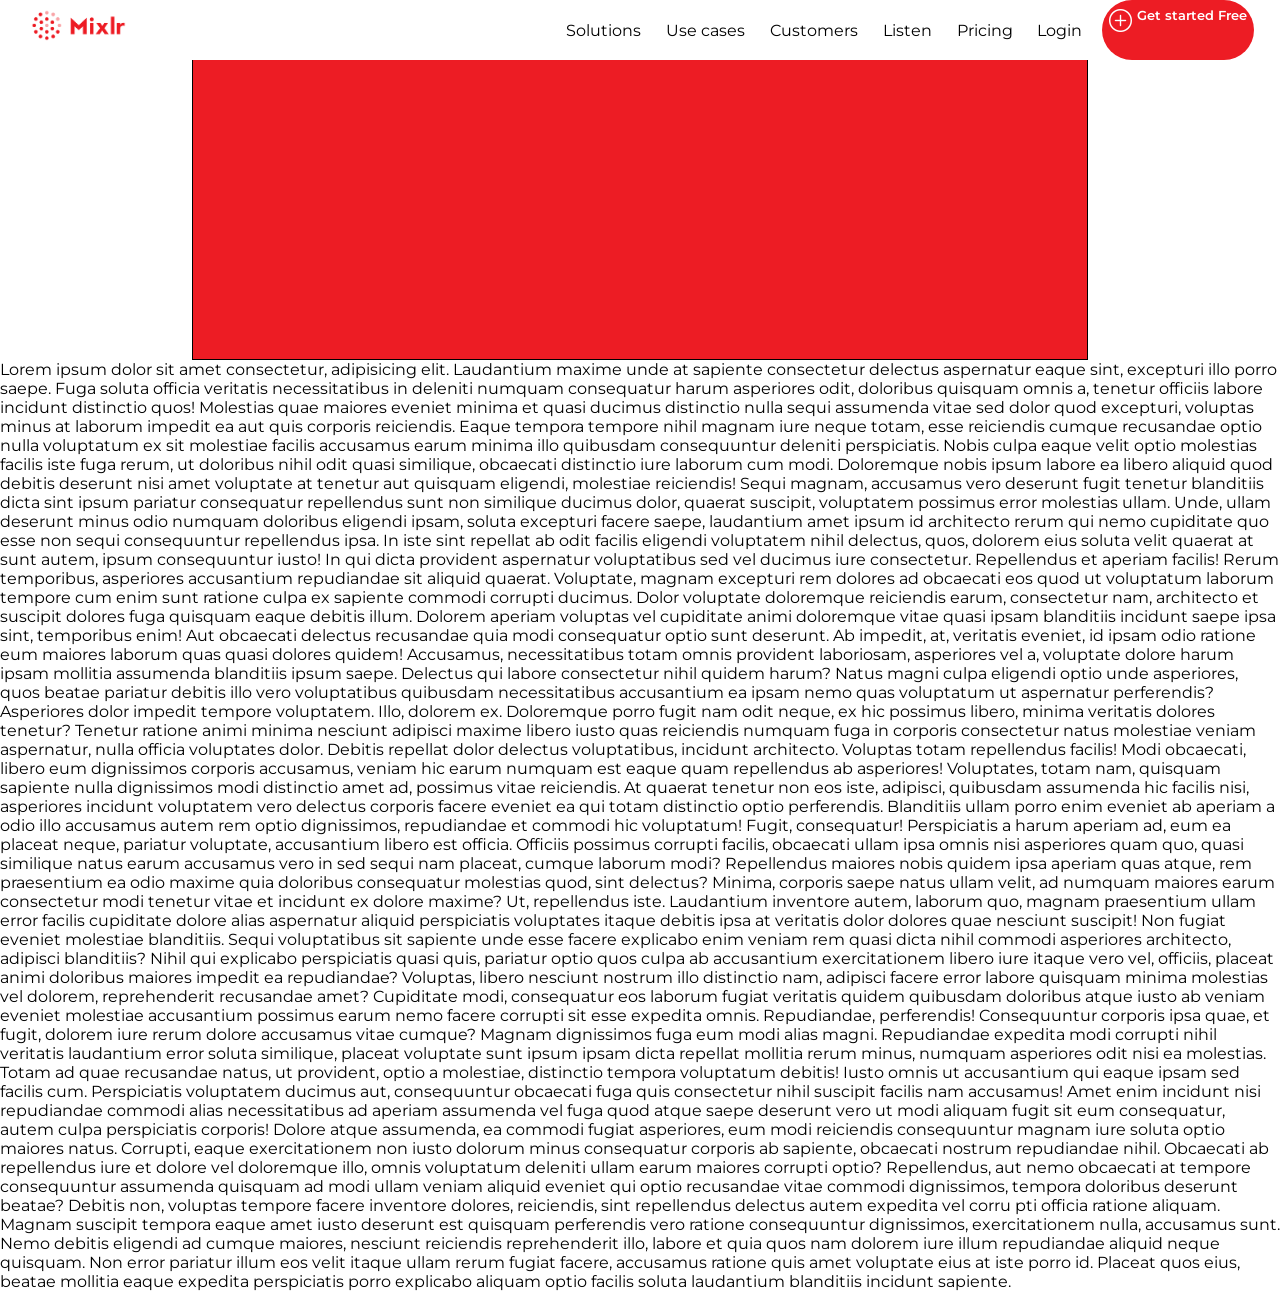
<file: index.html>
<!DOCTYPE html>
<html lang="en">
<head>
    <meta charset="UTF-8">
    <meta name="viewport" content="width=device-width, initial-scale=1.0">
    <title>Document</title>
    <link rel="stylesheet" href="./style.css">
    <link rel="stylesheet" href="https://cdn.jsdelivr.net/npm/bootstrap-icons@1.13.1/font/bootstrap-icons.min.css">
</head>
<body>
    <header>
        <nav>
            <img src="./media/mixlr logo.png" alt="" height="50">
            <ul class="nav-ul">
                <li class="nav-link"><a href="">Solutions</a></li>
                <li class="nav-link"><a href="">Use cases</a></li>
                <li class="nav-link"><a href="">Customers</a></li>
                <li class="nav-link"><a href="">Listen</a></li>
                <li class="nav-link"><a href="">Pricing</a></li>
                <li class="nav-link"><a href="">Login</a></li>
            </ul>
            <div class="getstarted-btn">

                <button><i class="bi bi-plus-circle"></i>Get started Free</button>
            </div>
        </nav>
    </header>
    <section class="hero">

    </section>
    <p>
        Lorem ipsum dolor sit amet consectetur, adipisicing elit. Laudantium maxime unde at sapiente consectetur delectus aspernatur eaque sint, excepturi illo porro saepe. Fuga soluta officia veritatis necessitatibus in deleniti numquam consequatur harum asperiores odit, doloribus quisquam omnis a, tenetur officiis labore incidunt distinctio quos! Molestias quae maiores eveniet minima et quasi ducimus distinctio nulla sequi assumenda vitae sed dolor quod excepturi, voluptas minus at laborum impedit ea aut quis corporis reiciendis. Eaque tempora tempore nihil magnam iure neque totam, esse reiciendis cumque recusandae optio nulla voluptatum ex sit molestiae facilis accusamus earum minima illo quibusdam consequuntur deleniti perspiciatis. Nobis culpa eaque velit optio molestias facilis iste fuga rerum, ut doloribus nihil odit quasi similique, obcaecati distinctio iure laborum cum modi. Doloremque nobis ipsum labore ea libero aliquid quod debitis deserunt nisi amet voluptate at tenetur aut quisquam eligendi, molestiae reiciendis! Sequi magnam, accusamus vero deserunt fugit tenetur blanditiis dicta sint ipsum pariatur consequatur repellendus sunt non similique ducimus dolor, quaerat suscipit, voluptatem possimus error molestias ullam. Unde, ullam deserunt minus odio numquam doloribus eligendi ipsam, soluta excepturi facere saepe, laudantium amet ipsum id architecto rerum qui nemo cupiditate quo esse non sequi consequuntur repellendus ipsa. In iste sint repellat ab odit facilis eligendi voluptatem nihil delectus, quos, dolorem eius soluta velit quaerat at sunt autem, ipsum consequuntur iusto! In qui dicta provident aspernatur voluptatibus sed vel ducimus iure consectetur. Repellendus et aperiam facilis! Rerum temporibus, asperiores accusantium repudiandae sit aliquid quaerat. Voluptate, magnam excepturi rem dolores ad obcaecati eos quod ut voluptatum laborum tempore cum enim sunt ratione culpa ex sapiente commodi corrupti ducimus. Dolor voluptate doloremque reiciendis earum, consectetur nam, architecto et suscipit dolores fuga quisquam eaque debitis illum. Dolorem aperiam voluptas vel cupiditate animi doloremque vitae quasi ipsam blanditiis incidunt saepe ipsa sint, temporibus enim! Aut obcaecati delectus recusandae quia modi consequatur optio sunt deserunt. Ab impedit, at, veritatis eveniet, id ipsam odio ratione eum maiores laborum quas quasi dolores quidem! Accusamus, necessitatibus totam omnis provident laboriosam, asperiores vel a, voluptate dolore harum ipsam mollitia assumenda blanditiis ipsum saepe. Delectus qui labore consectetur nihil quidem harum? Natus magni culpa eligendi optio unde asperiores, quos beatae pariatur debitis illo vero voluptatibus quibusdam necessitatibus accusantium ea ipsam nemo quas voluptatum ut aspernatur perferendis? Asperiores dolor impedit tempore voluptatem. Illo, dolorem ex. Doloremque porro fugit nam odit neque, ex hic possimus libero, minima veritatis dolores tenetur? Tenetur ratione animi minima nesciunt adipisci maxime libero iusto quas reiciendis numquam fuga in corporis consectetur natus molestiae veniam aspernatur, nulla officia voluptates dolor. Debitis repellat dolor delectus voluptatibus, incidunt architecto. Voluptas totam repellendus facilis! Modi obcaecati, libero eum dignissimos corporis accusamus, veniam hic earum numquam est eaque quam repellendus ab asperiores! Voluptates, totam nam, quisquam sapiente nulla dignissimos modi distinctio amet ad, possimus vitae reiciendis. At quaerat tenetur non eos iste, adipisci, quibusdam assumenda hic facilis nisi, asperiores incidunt voluptatem vero delectus corporis facere eveniet ea qui totam distinctio optio perferendis. Blanditiis ullam porro enim eveniet ab aperiam a odio illo accusamus autem rem optio dignissimos, repudiandae et commodi hic voluptatum! Fugit, consequatur! Perspiciatis a harum aperiam ad, eum ea placeat neque, pariatur voluptate, accusantium libero est officia. Officiis possimus corrupti facilis, obcaecati ullam ipsa omnis nisi asperiores quam quo, quasi similique natus earum accusamus vero in sed sequi nam placeat, cumque laborum modi? Repellendus maiores nobis quidem ipsa aperiam quas atque, rem praesentium ea odio maxime quia doloribus consequatur molestias quod, sint delectus? Minima, corporis saepe natus ullam velit, ad numquam maiores earum consectetur modi tenetur vitae et incidunt ex dolore maxime? Ut, repellendus iste. Laudantium inventore autem, laborum quo, magnam praesentium ullam error facilis cupiditate dolore alias aspernatur aliquid perspiciatis voluptates itaque debitis ipsa at veritatis dolor dolores quae nesciunt suscipit! Non fugiat eveniet molestiae blanditiis. Sequi voluptatibus sit sapiente unde esse facere explicabo enim veniam rem quasi dicta nihil commodi asperiores architecto, adipisci blanditiis? Nihil qui explicabo perspiciatis quasi quis, pariatur optio quos culpa ab accusantium exercitationem libero iure itaque vero vel, officiis, placeat animi doloribus maiores impedit ea repudiandae? Voluptas, libero nesciunt nostrum illo distinctio nam, adipisci facere error labore quisquam minima molestias vel dolorem, reprehenderit recusandae amet? Cupiditate modi, consequatur eos laborum fugiat veritatis quidem quibusdam doloribus atque iusto ab veniam eveniet molestiae accusantium possimus earum nemo facere corrupti sit esse expedita omnis. Repudiandae, perferendis! Consequuntur corporis ipsa quae, et fugit, dolorem iure rerum dolore accusamus vitae cumque? Magnam dignissimos fuga eum modi alias magni. Repudiandae expedita modi corrupti nihil veritatis laudantium error soluta similique, placeat voluptate sunt ipsum ipsam dicta repellat mollitia rerum minus, numquam asperiores odit nisi ea molestias. Totam ad quae recusandae natus, ut provident, optio a molestiae, distinctio tempora voluptatum debitis! Iusto omnis ut accusantium qui eaque ipsam sed facilis cum. Perspiciatis voluptatem ducimus aut, consequuntur obcaecati fuga quis consectetur nihil suscipit facilis nam accusamus! Amet enim incidunt nisi repudiandae commodi alias necessitatibus ad aperiam assumenda vel fuga quod atque saepe deserunt vero ut modi aliquam fugit sit eum consequatur, autem culpa perspiciatis corporis! Dolore atque assumenda, ea commodi fugiat asperiores, eum modi reiciendis consequuntur magnam iure soluta optio maiores natus. Corrupti, eaque exercitationem non iusto dolorum minus consequatur corporis ab sapiente, obcaecati nostrum repudiandae nihil. Obcaecati ab repellendus iure et dolore vel doloremque illo, omnis voluptatum deleniti ullam earum maiores corrupti optio? Repellendus, aut nemo obcaecati at tempore consequuntur assumenda quisquam ad modi ullam veniam aliquid eveniet qui optio recusandae vitae commodi dignissimos, tempora doloribus deserunt beatae? Debitis non, voluptas tempore facere inventore dolores, reiciendis, sint repellendus delectus autem expedita vel corru
        pti officia ratione aliquam. Magnam suscipit tempora eaque amet iusto deserunt est quisquam perferendis vero ratione consequuntur dignissimos, exercitationem nulla, accusamus sunt. Nemo debitis eligendi ad cumque maiores, nesciunt reiciendis reprehenderit illo, labore et quia quos nam dolorem iure illum repudiandae aliquid neque quisquam. Non error pariatur illum eos velit itaque ullam rerum fugiat facere, accusamus ratione quis amet voluptate eius at iste porro id. Placeat quos eius, beatae mollitia eaque expedita perspiciatis porro explicabo aliquam optio facilis soluta laudantium blanditiis incidunt sapiente.
    </p>
</body>
</html>
</file>
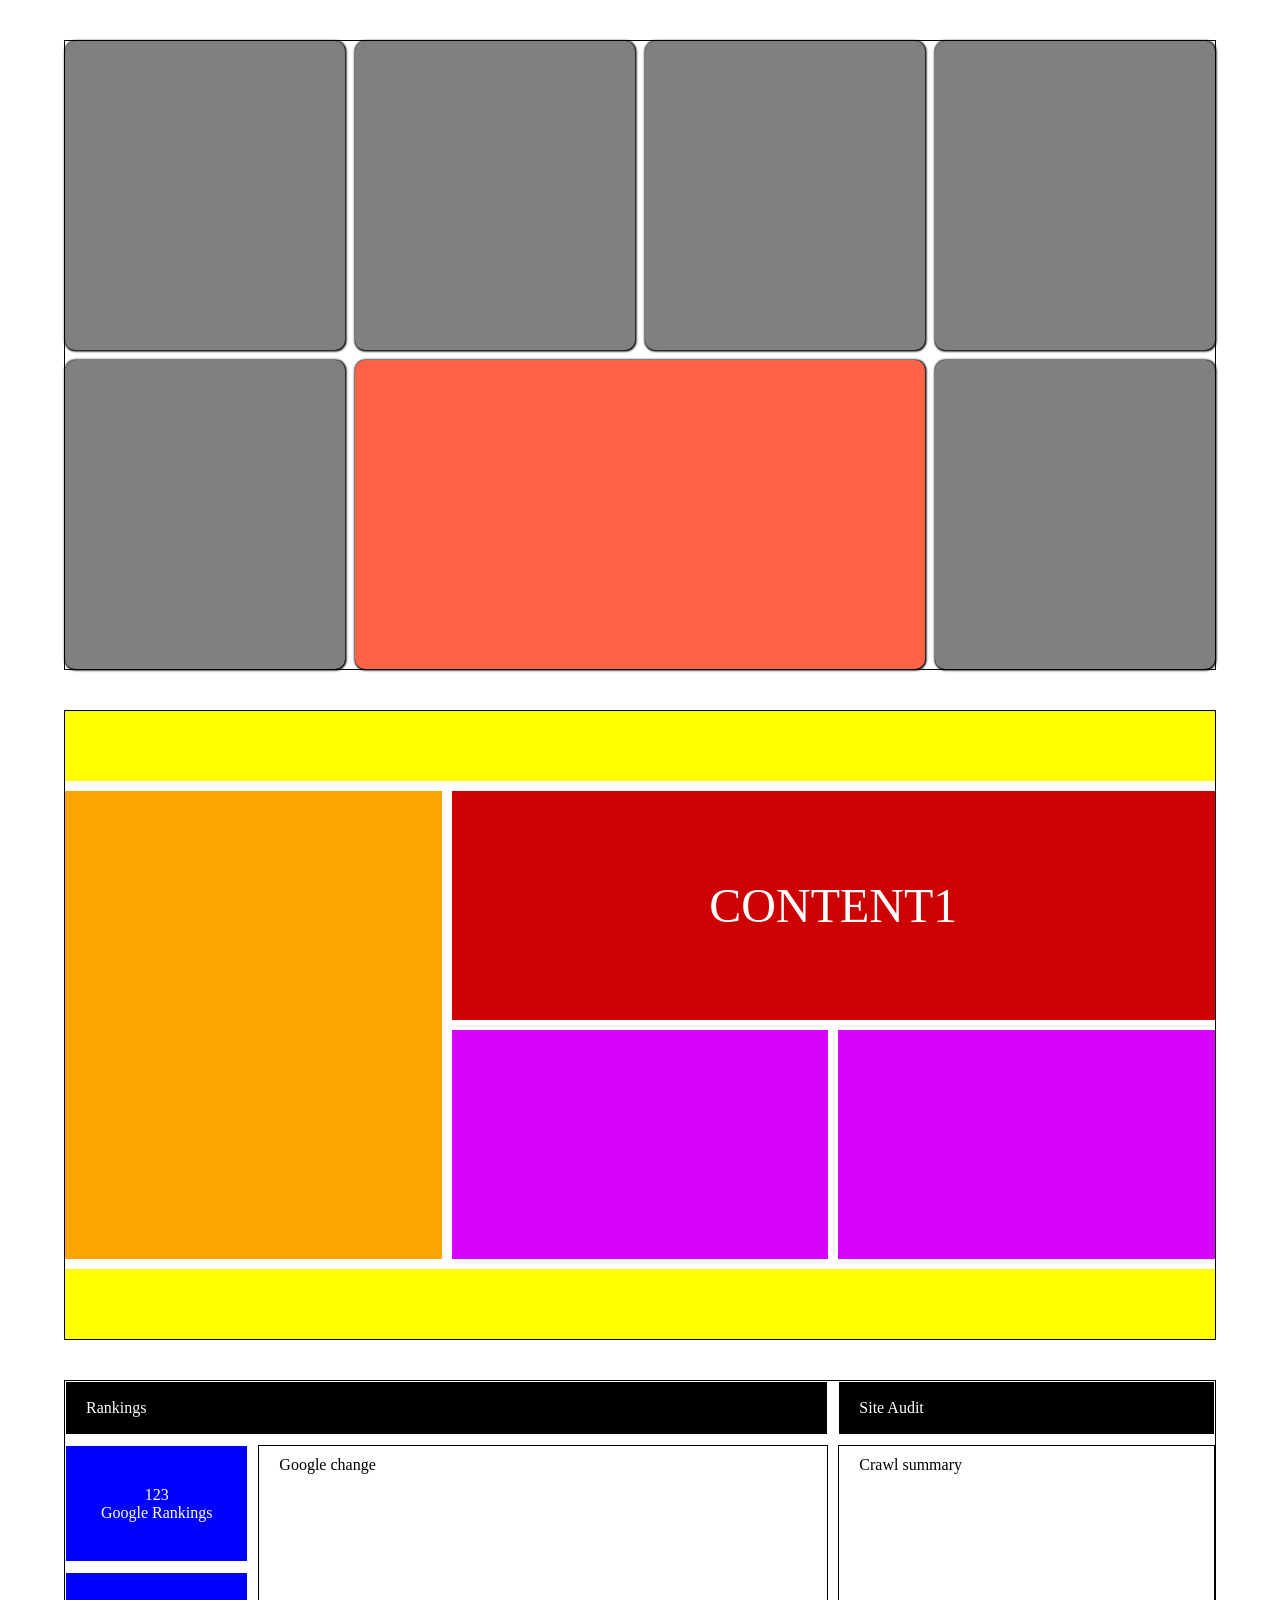
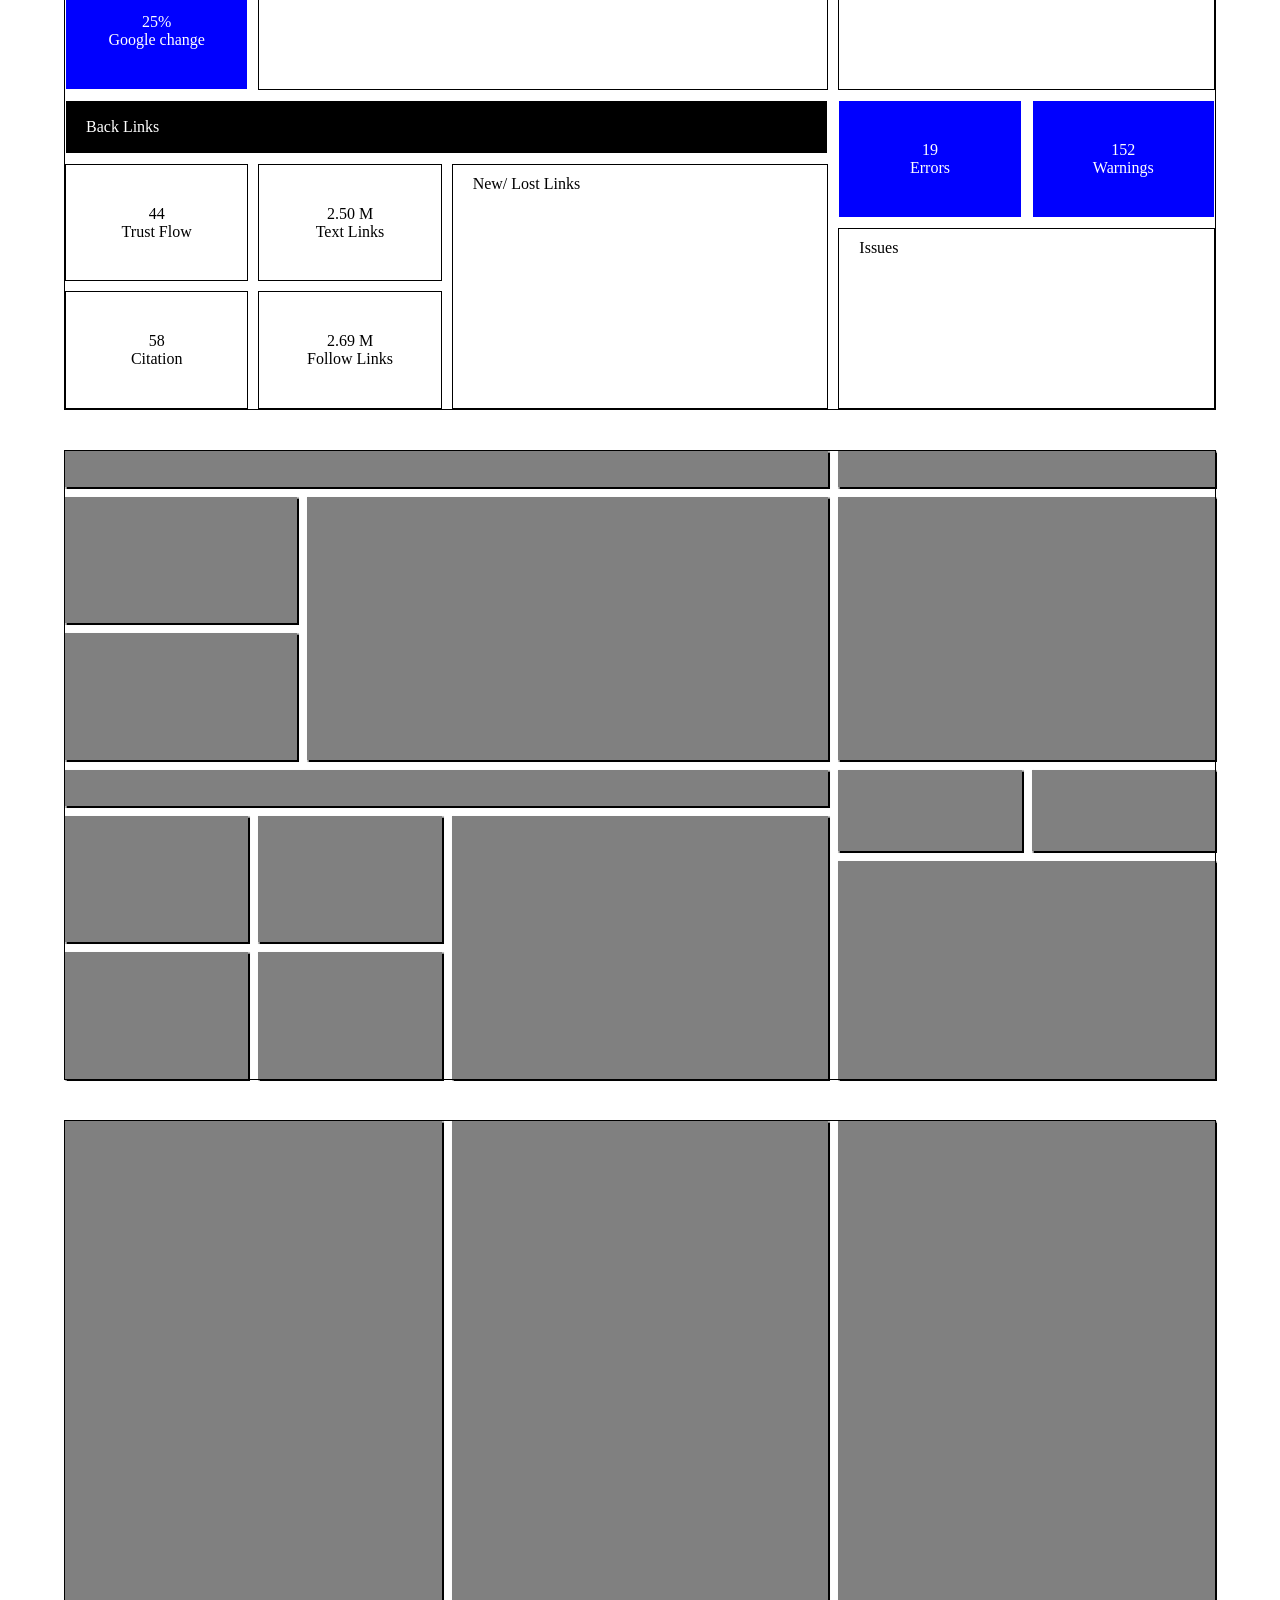
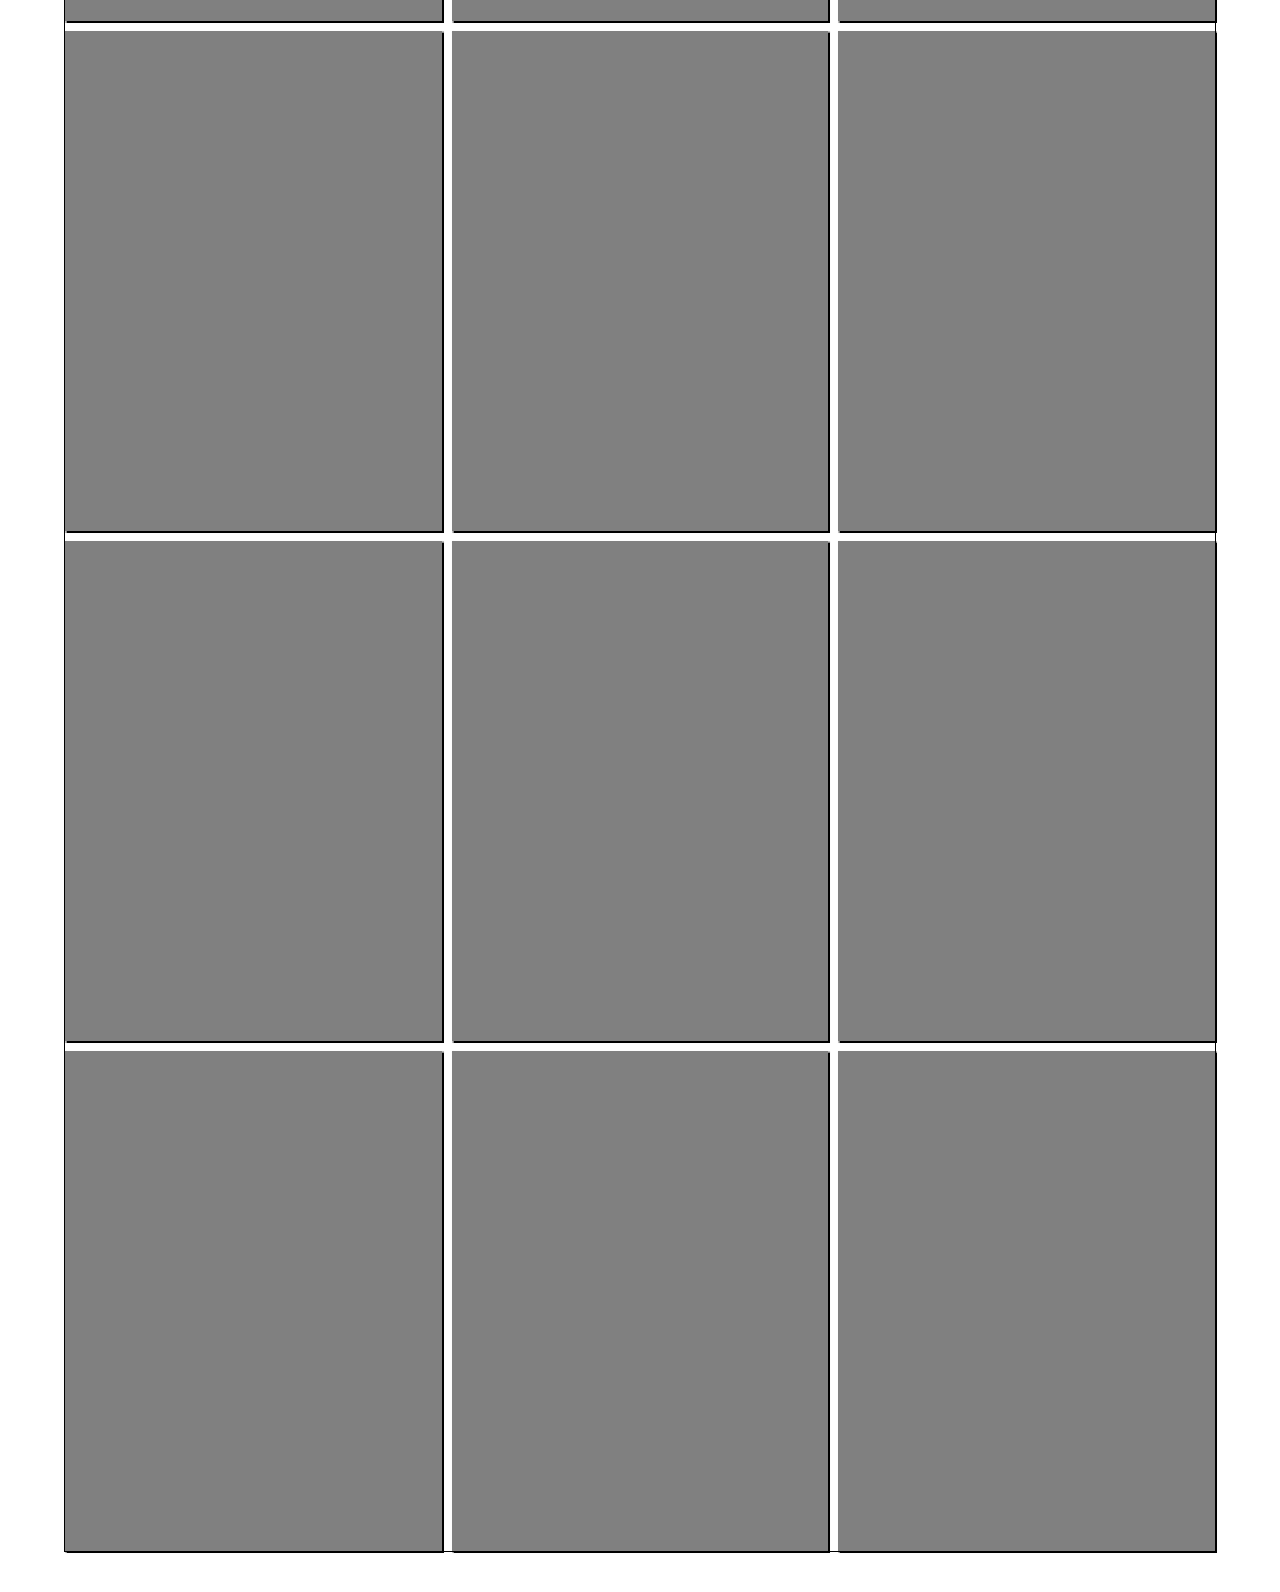
<file: resp.html>
<!DOCTYPE html>
<html lang="en">
<head>
    <meta charset="UTF-8">
    <meta name="viewport" content="width=device-width, initial-scale=1.0">
    <title>Document</title>
    <link rel="stylesheet" href="./resp.css">
</head>
<body>
    <div class="container">
        <div class="card card1"></div>
        <div class="card card2"></div>
        <div class="card card3"></div>
        <div class="card card4"></div>
        <div class="card card5"></div>
        <div class="card card6"></div>
        <div class="card card7"></div>

    </div>
    <div class="container container2">
        <div class="header"></div>
        <div class="sidebar"></div>
        <div class="content1">CONTENT1</div>
        <div class="content2"></div>
        <div class="content3"></div>
        <div class="footer"></div>
    </div>
    <div class="container container3">
        <div class="Rankings">Rankings</div>
        <div class="Siteaudit">Site Audit</div>
        <div class="Googlerankings"> 123 <br> Google Rankings</div>
        <div class="Googlechange">25% <br> Google change</div>
        <div class="Googlechange2">Google change</div>
        <div class="Crawlsummary">Crawl summary</div>
        <div class="Backlinks">Back Links</div>
        <div class="Errors">19 <br> Errors</div>
        <div class="Warnings">152 <br> Warnings</div>
        <div class="Trustflow">44 <br> Trust Flow</div>
        <div class="Textlink">2.50 M <br> Text Links</div>
        <div class="Newlinks">New/ Lost Links</div>
        <div class="Citations">58 <br> Citation</div>
        <div class="Followlinks">2.69 M <br> Follow Links</div>
        <div class="Issues">Issues</div>
    </div>
    <div class="container container4">
        <div class="ranking"></div>
        <div class="site-audit"></div>
        <div class="google-ranking"></div>
        <div class="google-change"></div>
        <div class="google-chart"></div>
        <div class="crawl"></div>
        <div class="backlinks"></div>
        <div class="errors"></div>
        <div class="warnings"></div>
        <div class="trust-flow"></div>
        <div class="text-link"></div>
        <div class="citation"></div>
        <div class="follow-link"></div>
        <div class="lost-link"></div>
        <div class="issues"></div>
        </div>
        <div class="container container5">
            <div class="box"></div>
            <div class="box"></div>
            <div class="box"></div>
            <div class="box"></div>
            <div class="box"></div>
            <div class="box"></div>
            <div class="box"></div>
            <div class="box"></div>
            <div class="box"></div>
            <div class="box"></div>
            <div class="box"></div>
            <div class="box"></div>
        </div>
    
</body>
</html>
</file>
<file: style.css>
@import url('https://fonts.googleapis.com/css2?family=Montserrat:ital,wght@0,100..900;1,100..900&display=swap');
*{

    margin: 0;
    padding: 0;
    box-sizing: border-box;
    font-family: "Montserrat", sans-serif ;
}
header{
    /* border: 1px solid; */
    position: fixed;
    width: 100%;
    background-color: white;
    top: 0;
    
}

nav{
    /* border: 1px solid; */
    width: 96%;
    margin: auto;
    display: flex;
    height: 60px;
}

.nav-ul{
    /* border: 1px solid; */
    display: flex;
    width: 42%;
    justify-content: space-between;
    align-items: center;
    margin-left: auto;
    
}

.nav-link{
    list-style-type: none;
}
.nav-link>a{
    text-decoration: none;
    color: black;
}

.nav-link>a:hover{
    color: #ED1C24;
}

.getstarted-btn{
    margin-left: 20px;
    display: flex;

}
.getstarted-btn>button{
    padding: 7px;
    font-weight: 600;
    color: white;
    background-color: #ED1C24;
    border: 0;
    border-radius: 30px;
    display: flex;
    gap: 5px;
}
.bi-plus-circle{
    font-size: 23px;
    align-items: center;
}
.getstarted-btn:hover{
    opacity: 0.8;
}
.hero{
    min-height: 40dvh;
    border: 1px solid;
    width: 70%;
    margin: auto;
    background-color: #ED1C24;
}
</file>
<file: resp.css>
*{
    margin:0;
    padding: 0;
    box-sizing: border-box;
}

.container{
    width: 90%;
    margin: 40px auto;
    min-height: 70dvh;
    border: 1px solid;
    display: grid;
    grid-template-columns: repeat(4, 1fr);
    grid-template-rows: 1fr 1fr ;
    gap: 10px
    ;

}
.card{
    background-color: grey;
    border-radius: 10px;
    box-shadow: .5px .5px 2px 1px;
}
.card1{
    /* grid-column-start: 1; */
    /* grid-column-end: 3; */
    grid-column: 2/4;
    grid-row: 2/3;
    /* grid-column: span 2; */
    background-color: tomato;

}
.container2{
    grid-template-columns: repeat(3, 1fr);
    grid-template-rows: repeat(8, 1fr);
}
.container2>div{
    font-size: 3rem;
    color: white;
    /* text-align: center; */
    /* align-content: center; */
    /* display: flex; */
    /* justify-content: center; */
    /* align-items: center; */
    display: grid;
    place-content: center;
}
.header{
    background-color: yellow;
    grid-column: 1/4;
}
.sidebar{
    background-color: orange;
    grid-row: 2/8;
}
.content1{
    background-color: #ce0102;
    grid-column: 2/4;
    grid-row: 2/5;
}
.content2{
    background-color: #d704fb;
    grid-column: 2/3;
    grid-row: 5/8;
}
.content3{
    background-color: #d704fb;
    grid-column: 3/4;
    grid-row: 5/8;
}
.footer{
    background-color: yellow;
    grid-column: 1/4;
}
.container3{
    grid-template-columns: repeat(6, 1fr);
    grid-template-rows: repeat(10, 1fr);
}
.container3>div{
    border: 1px solid;
    /* display: grid; */
    /* place-content: center; */
}
.Rankings{
    background-color: black;
    grid-column: 1/5;
    color: white;
    align-content: center;
    padding-left: 20px;
}
.Siteaudit{
    background-color: black;
    grid-column: 5/7;
    color: white;
    align-content: center;
      padding-left: 20px;
}
.Googlerankings{
    background-color: blue;
    grid-row: 2/4;
    color: white;
    text-align: center;
    align-content: center;
}
.Googlechange{
    background-color: blue;
    grid-row: 4/6;
    color: white;
     text-align: center;
    align-content: center;
}
.Googlechange2{
    background-color: white;
    grid-row: 2/6;
    grid-column: 2/5;
    /* align-content: center; */
      padding-left: 20px;
      padding-top: 10px;
}
.Crawlsummary{
    background-color: white;
    grid-column: 5/7;
    grid-row: 2/6;
    /* align-content: center; */
    padding-left: 20px;
    padding-top: 10px;
}
.Backlinks{
    background-color: black;
    grid-column: 1/5;
    color: white;
    align-content: center;
    padding-left: 20px;
}
.Errors{
    background-color: blue;
    grid-row: 6/8;
    grid-column: 5/6;
    color: white;
     text-align: center;
    align-content: center;
}
.Warnings{
    background-color: blue;
    grid-column: 6/7;
    grid-row: 6/8;
    color: white;
     text-align: center;
    align-content: center;
}
.Trustflow{
    background-color: white;
    grid-row: 7/9;
    grid-column: 1/2;
     text-align: center;
    align-content: center;
}
.Textlink{
    background-color: white;
    grid-column: 2/3;
    grid-row: 7/9;
     text-align: center;
    align-content: center;
}
.Newlinks{
    background-color: white;
    grid-row: 7/11;
    grid-column: 3/5;
    /* align-content: center; */
    padding-left: 20px;
    padding-top: 10px;
}
.Citations{
    background-color: white;
    grid-row: 9/11;
    grid-column: 1/2;
     text-align: center;
    align-content: center;
}
.Followlinks{
    background-color: white;
    grid-row: 9/11;
    grid-column: 2/3;
     text-align: center;
    align-content: center;
}
.Issues{
    background-color: white;
    grid-column: 5/7;
    grid-row: 8/11;
    padding-left: 20px;
    padding-top: 10px;
}
.container4{
    border: 1px solid;
    grid-template-columns: repeat(24, 1fr);
    grid-template-rows: repeat(14, 1fr);
    gap: 10px;
}
.container4>div{
    background-color: grey;
    box-shadow: .5px .5px 1px 1px;
}
.ranking{
    grid-column: 1/17;
}
.site-audit{
    grid-column: 17/25;
}
.google-ranking{
    grid-column: 1/6;
    grid-row: 2/5;
}
.google-change{
    grid-column: 1/6;
    grid-row: 5/8;
}
.google-chart{
    grid-column: 6/17;
    grid-row: 2/8;
}
.crawl{
    grid-column: 17/25;
    grid-row: 2/8;
}
.backlinks{
    grid-column: 1/17;
}
.errors{
    grid-column: 17/21;
    grid-row: 8/10;
}
.warnings{
    grid-column: 21/25;
    grid-row: 8/10;
}
.trust-flow{
    grid-row: 9/12;
    grid-column: 1/5;
}
.text-link{
    grid-column: 5/9;
    grid-row: 9/12;
}
.citation{
    grid-column:1/5 ;
    grid-row: 12/15;
}
.follow-link{
     grid-column:5/9 ;
    grid-row: 12/15;
}
.lost-link{
    grid-column: 9/17;
    grid-row: 9/15;
}
.issues{
    grid-column: 17/25;
    grid-row: 10/15;
}
.container5{
    width: 90%;
    margin: 40px auto;
    min-height: 70dvh;
    border: 1px solid;
    grid-template-columns: repeat(auto-fit, minmax(300px,1fr));

}
.box{
    background-color: grey;
    box-shadow: .5px .5px 1px 1px;
    min-height: 500px;

}
</file>
